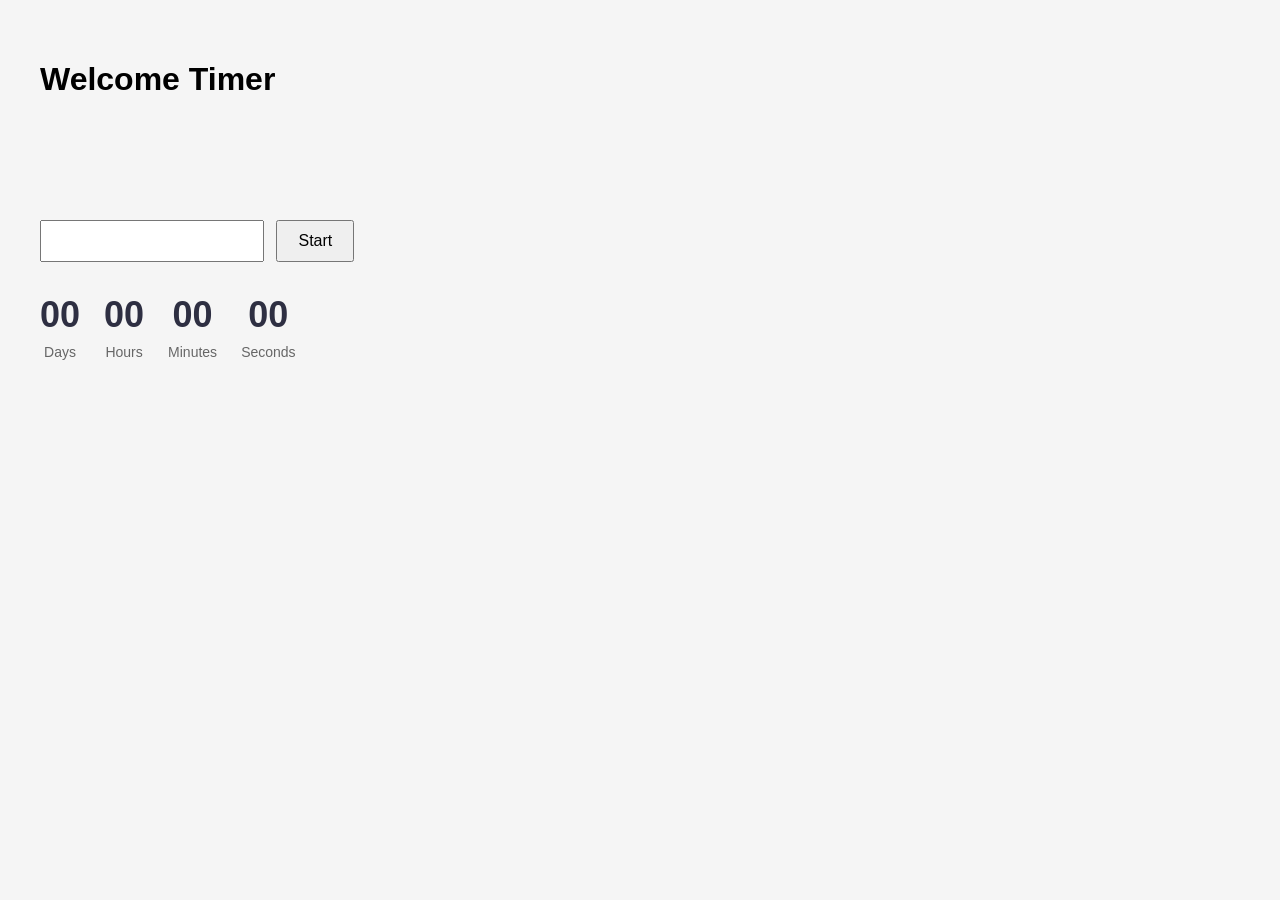
<file: src/1-timer.html>
<!doctype html>
<html lang="en">
  <head>
    <meta charset="UTF-8" />
    <meta http-equiv="X-UA-Compatible" content="IE=edge" />
    <meta name="viewport" content="width=device-width, initial-scale=1.0" />
    <title>Page 2</title>
    <link rel="stylesheet" href="./css/styles.css" />
  </head>
  <body>
    <main>
      <div class="container">
        <h1 class="main-title">
          <span class="main-title-gradient">Welcome</span> Timer
        </h1>
        <load src="./partials/back-link.html" />
      </div>

      <input type="text" id="datetime-picker" />
      <button type="button" data-start>Start</button>

      <div class="timer">
        <div class="field">
          <span class="value" data-days>00</span>
          <span class="label">Days</span>
        </div>
        <div class="field">
          <span class="value" data-hours>00</span>
          <span class="label">Hours</span>
        </div>
        <div class="field">
          <span class="value" data-minutes>00</span>
          <span class="label">Minutes</span>
        </div>
        <div class="field">
          <span class="value" data-seconds>00</span>
          <span class="label">Seconds</span>
        </div>
      </div>
    </main>
    <script type="module" src="./js/1-timer.js"></script>
  </body>
</html>
</file>
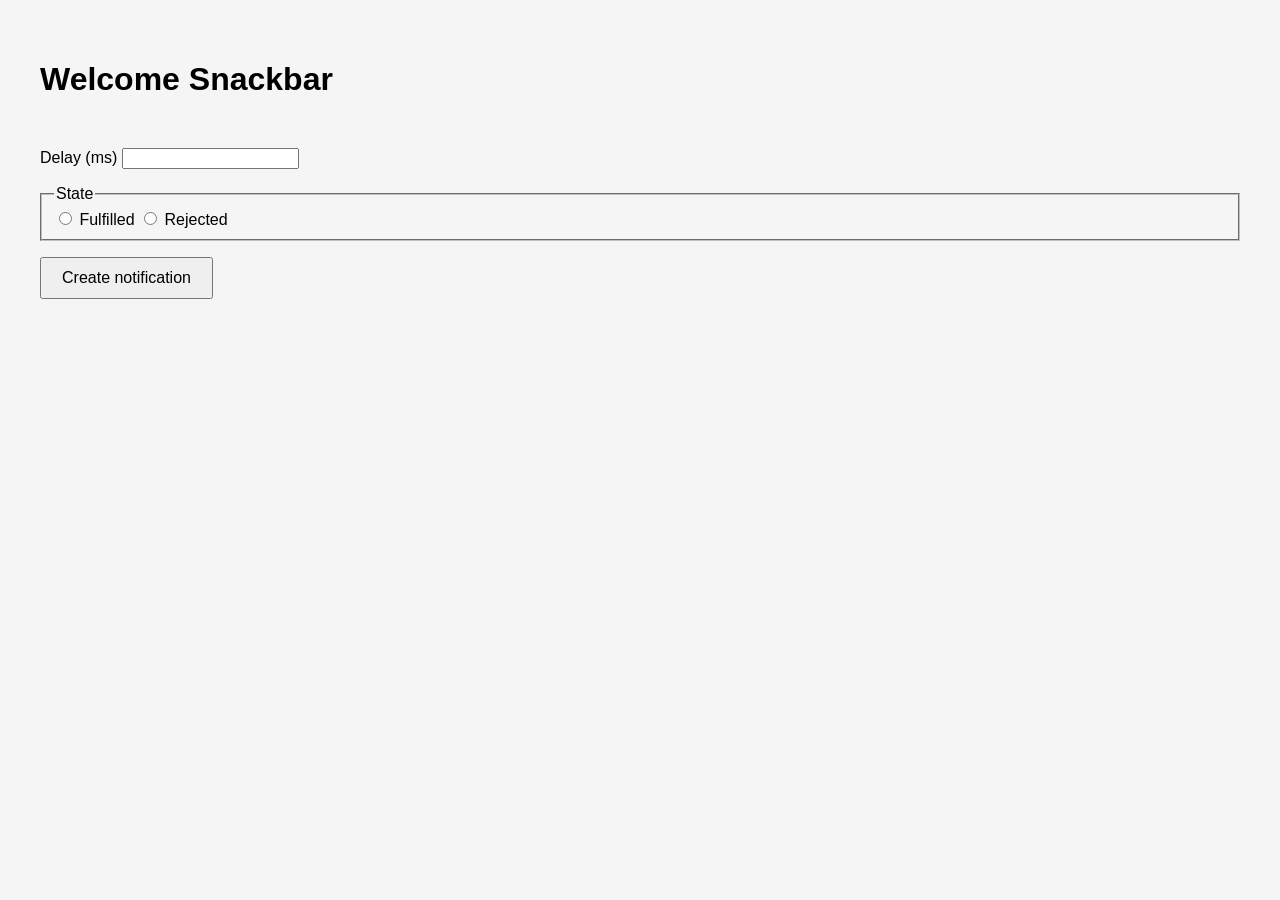
<file: src/2-snackbar.html>
<!doctype html>
<html lang="en">
  <head>
    <meta charset="UTF-8" />
    <meta http-equiv="X-UA-Compatible" content="IE=edge" />
    <meta name="viewport" content="width=device-width, initial-scale=1.0" />
    <title>Page 3</title>
    <link rel="stylesheet" href="./css/styles.css" />
  </head>
  <body>
    <main>
      <div class="container">
        <h1 class="main-title">
          <span class="main-title-gradient">Welcome</span> Snackbar
        </h1>
        <load src="./partials/back-link.html" />
      </div>

      <form class="form">
        <label>
          Delay (ms)
          <input type="number" name="delay" required />
        </label>

        <fieldset>
          <legend>State</legend>
          <label>
            <input type="radio" name="state" value="fulfilled" required />
            Fulfilled
          </label>
          <label>
            <input type="radio" name="state" value="rejected" required />
            Rejected
          </label>
        </fieldset>

        <button type="submit">Create notification</button>
      </form>
    </main>
    <script type="module" src="./js/2-snackbar.js"></script>
  </body>
</html>
</file>
<file: src/css/styles.css>
body {
  font-family: Arial, sans-serif;
  background-color: #f5f5f5;
  padding: 40px;
  margin: 0;
}
.flatpickr-input {
  padding: 8px;
  font-size: 16px;
  margin-top:100px;
}

#datetime-picker {
  padding: 10px;
  font-size: 16px;
  margin-right: 8px;
  margin-top: 100px;
}

button[data-start] {
  padding: 10px 20px;
  font-size: 16px;
  cursor: pointer;
}

.timer {
  display: flex;
  gap: 24px;
  margin-top: 32px;
}

.field {
  display: flex;
  flex-direction: column;
  align-items: center;
}

.value {
  font-size: 36px;
  font-weight: 700;
  color: #2e2f42;
}

.label {
  font-size: 14px;
  color: #666;
  margin-top: 8px;
}

.form {
  margin-top: 50px;
}
.form label {
  font-size: 16px;
}

.form fieldset {
  margin: 16px 0 16px 0 ; 
}

.form button {
  padding: 10px 20px;
  font-size: 16px;
  cursor: pointer;
}
</file>
